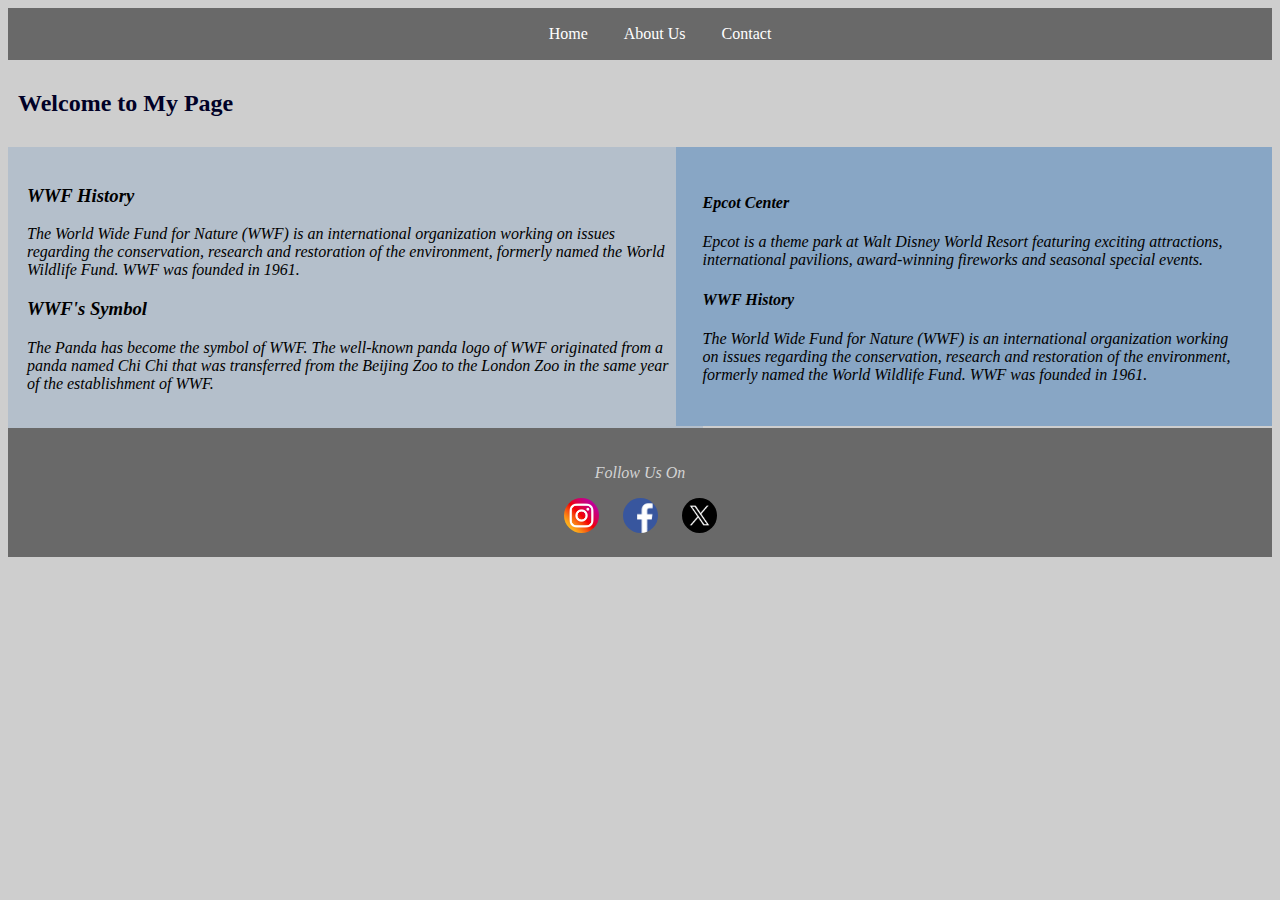
<file: task2.html>
<!DOCTYPE html>
<html>
  <head>
    <title>My Page</title>
    <link rel="stylesheet" href="index.css" />
  </head>
  <body>
    <div>  
      <nav class="navigation">
        <ul>
          <li><a href="/about">Home</a></li>
          <li><a href="/about">About Us</a></li>
          <li><a href="/about">Contact</a></li>
        </ul>
      </nav>
      <h2 style="font-family: 'Times New Roman', Times, serif; " class="heading">Welcome to My Page</h2>
        <div>
          <aside>
          <h4>Epcot Center</h4>
          <p>
            Epcot is a theme park at Walt Disney World Resort featuring exciting
            attractions, international pavilions, award-winning fireworks and
            seasonal special events.
          </p>
          <h4>WWF History</h4>
          <p>
            The World Wide Fund for Nature (WWF) is an international
            organization working on issues regarding the conservation, research
            and restoration of the environment, formerly named the World
            Wildlife Fund. WWF was founded in 1961.
          </p>
        </aside>
        <div id="content">
          <section>
        <h3>WWF History</h3>
        <p>
          The World Wide Fund for Nature (WWF) is an international organization
          working on issues regarding the conservation, research and restoration
          of the environment, formerly named the World Wildlife Fund. WWF was
          founded in 1961.
        </p>
      </section>

      <section>
        <h3>WWF's Symbol</h3>
        <p>
          The Panda has become the symbol of WWF. The well-known panda logo of
          WWF originated from a panda named Chi Chi that was transferred from
          the Beijing Zoo to the London Zoo in the same year of the
          establishment of WWF.</p>
      </section>
    </div>
  </div>
    <footer>
      <div class="footerStyle">
      <p class="follow">Follow Us On</p>
        <a  href="https://www.instagram.com/" target = "_blank"><img src="images/i.webp" alt="icon" width="35" height="35" class="image"></a>
        <a  href="https://www.facebook.com/" target = "_blank"><img src="images/f.png" alt="icon" width="35" height="35" class="image"></a>
        <a  href="https://www.x.com/" target = "_blank"><img src="images/x.jpg" alt="icon" width="35" height="35" class="image"></a>
    </div>
    </footer>
  </body>
</html>
</file>
<file: index.css>
aside{
    background-color: rgb(136, 166, 197);
    font-style: italic;
    font-size: medium;
    float: right;
    width: 43%;
    margin-left: 6px;
    padding: 26px;
}

#content{
    background-color: rgb(180, 191, 203);
    font-style:oblique;
    font-size: medium;
    /* float: right; */
    width: 52%;
    margin-right: 2px;
    padding: 19px;
}

.footerStyle{
    text-align: center;
    background-color: dimgrey;
    padding: 20px;
    color: lightgrey;
}

.navigation{
    background-color: dimgray;
    padding: 1px;
}

/* li{
    display: inline;
    text-align: center;
    color: lightgrey;
    margin-right: 50px;
    text-decoration: none;
} */

li {
    display: inline;
}

li a {
    display: block;
    color: white;
    text-align: center;
    padding: 14px 16px;
    text-decoration: none;
    display: inline;
}

li a:hover{
    color: brown;
}

nav{
    text-align: center;
    /* display: inline */
}

body{
    background-color: rgb(206, 206, 206);
}

.heading{
    padding: 10px;
    color:rgb(1, 1, 39);
}

.image{
    margin-left:10px;
    margin-right:10px;
    border-radius: 20px;
}

.follow{
    font-style:italic;
}
</file>
